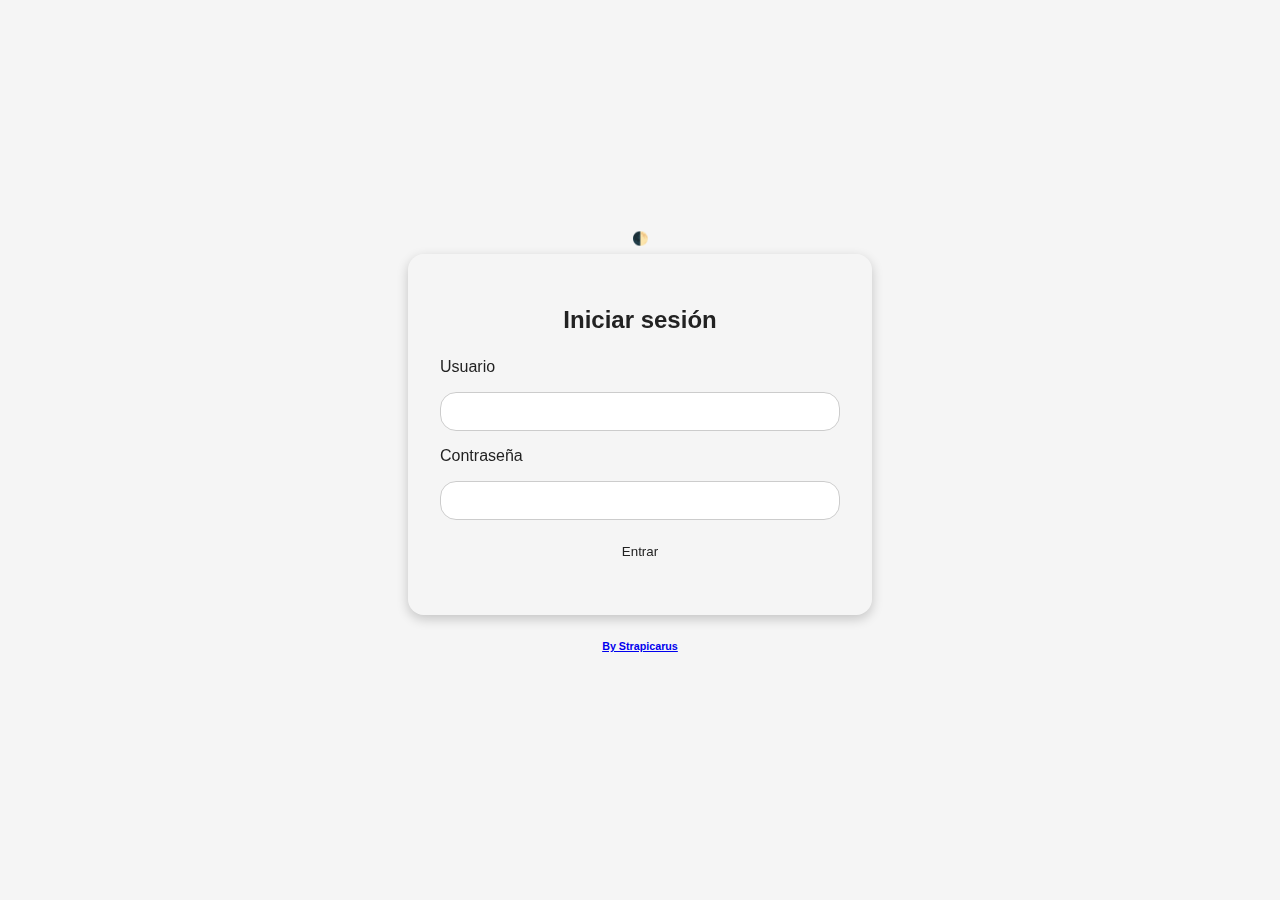
<file: public/index.html>
<!DOCTYPE html>
<html lang="es" data-theme="ligth">
<head>
  <meta charset="UTF-8" />
  <meta name="viewport" content="width=device-width, initial-scale=1.0">
  <link rel="icon" type="image/png" href="/assets/images/favicons/favicon.png" sizes="96x96">
  <link rel="shortcut icon" href="/assets/images/favicons/favicon.ico">
  <link rel="apple-touch-icon" sizes="180x180" href="/assets/images/favicons/favicon.png">
  <link rel="manifest" href="/manifest.json">
  <meta name="theme-color" content="#4a90e2">
  <title>Login</title>
  <link rel="stylesheet" href="css/style.css">
  <script src="js/theme.js" defer></script>
</head>
<body>
  <button id="toggleTheme">🌓</button>

  <div class="login-container">
    <h2>Iniciar sesión</h2>
    <form id="login-form">
      <label for="user">Usuario</label>
      <input type="text" id="user" autocomplete="user" required>

      <label for="pass">Contraseña</label>
      <input type="password" id="pass" autocomplete="current-password" required>

      <button type="submit">Entrar</button>
    </form>
    <div id="status" class="status-msg"></div>
  </div>
  <script src="js/login.js" defer></script>
  <footer><a href="https://twitch.tv/strapicarus" parent=_blank><h6>By Strapicarus</h6></a></footer>
</body>
</html>
</file>
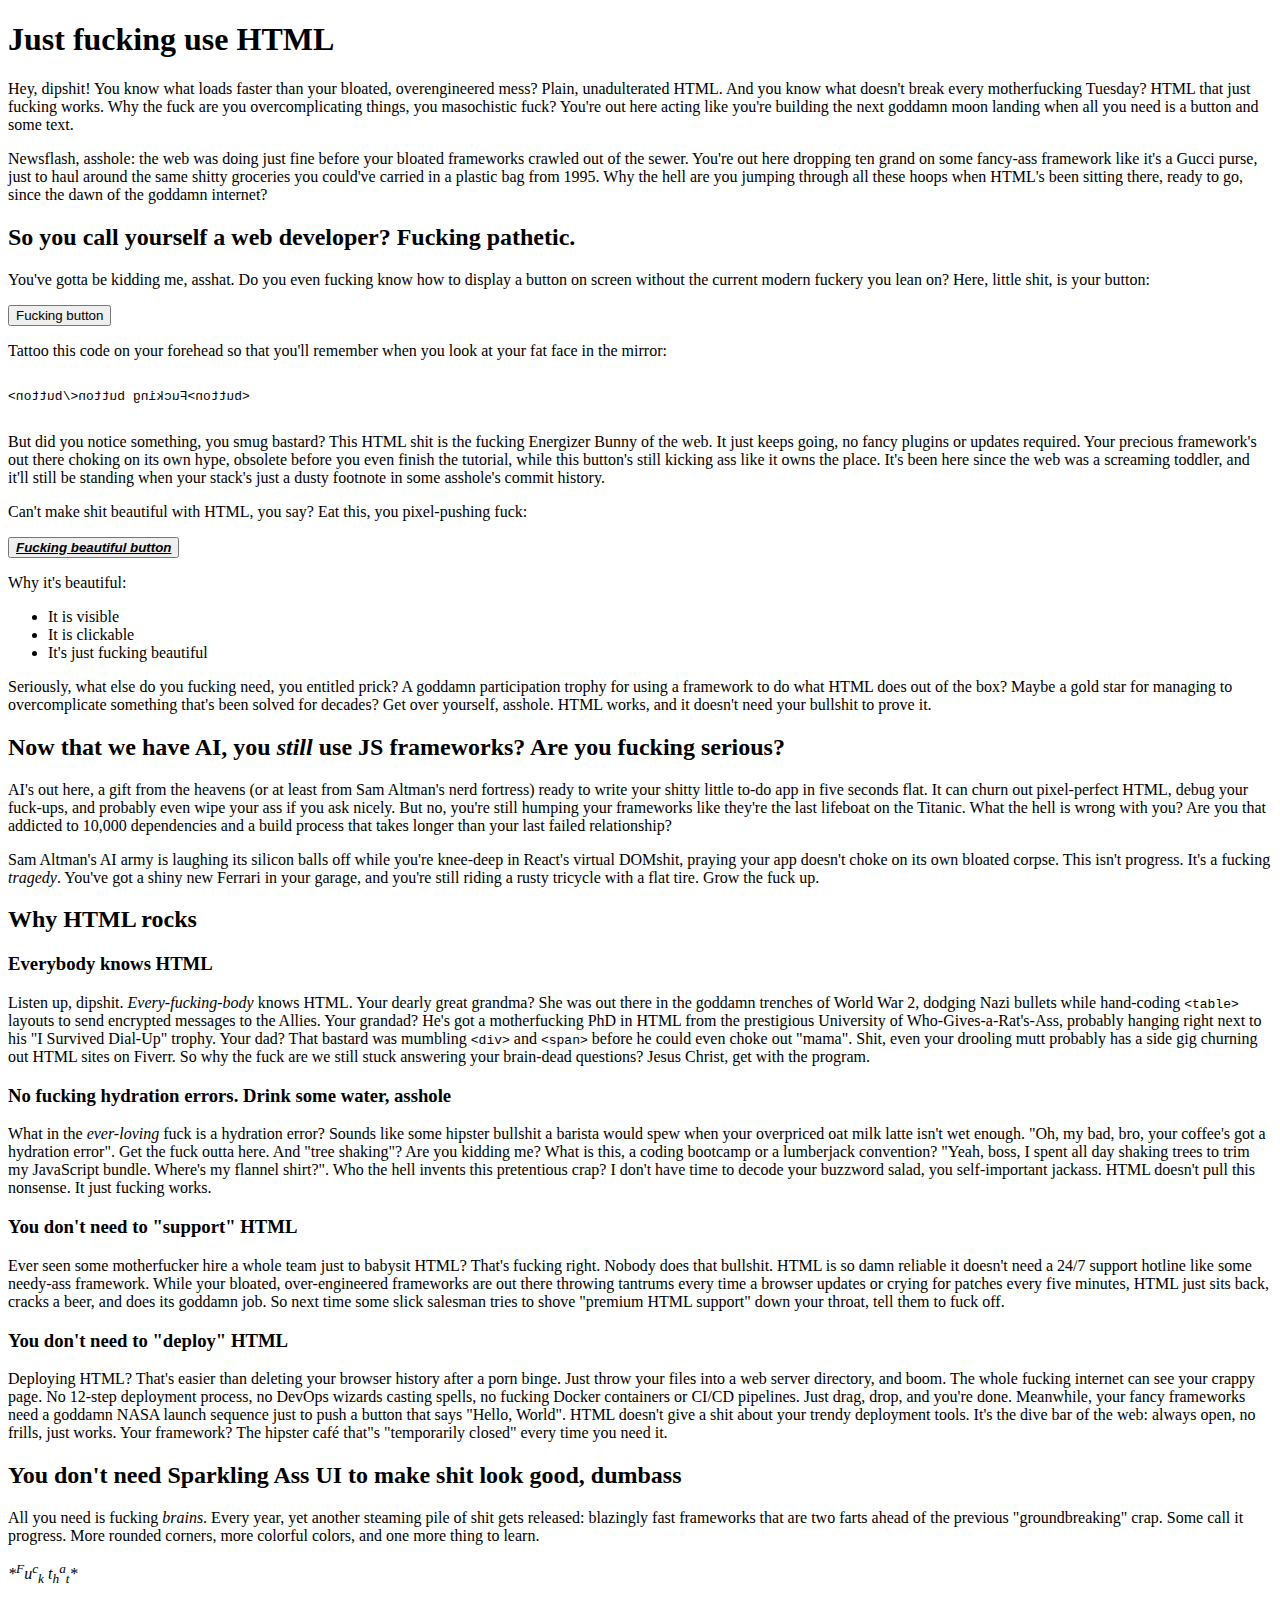
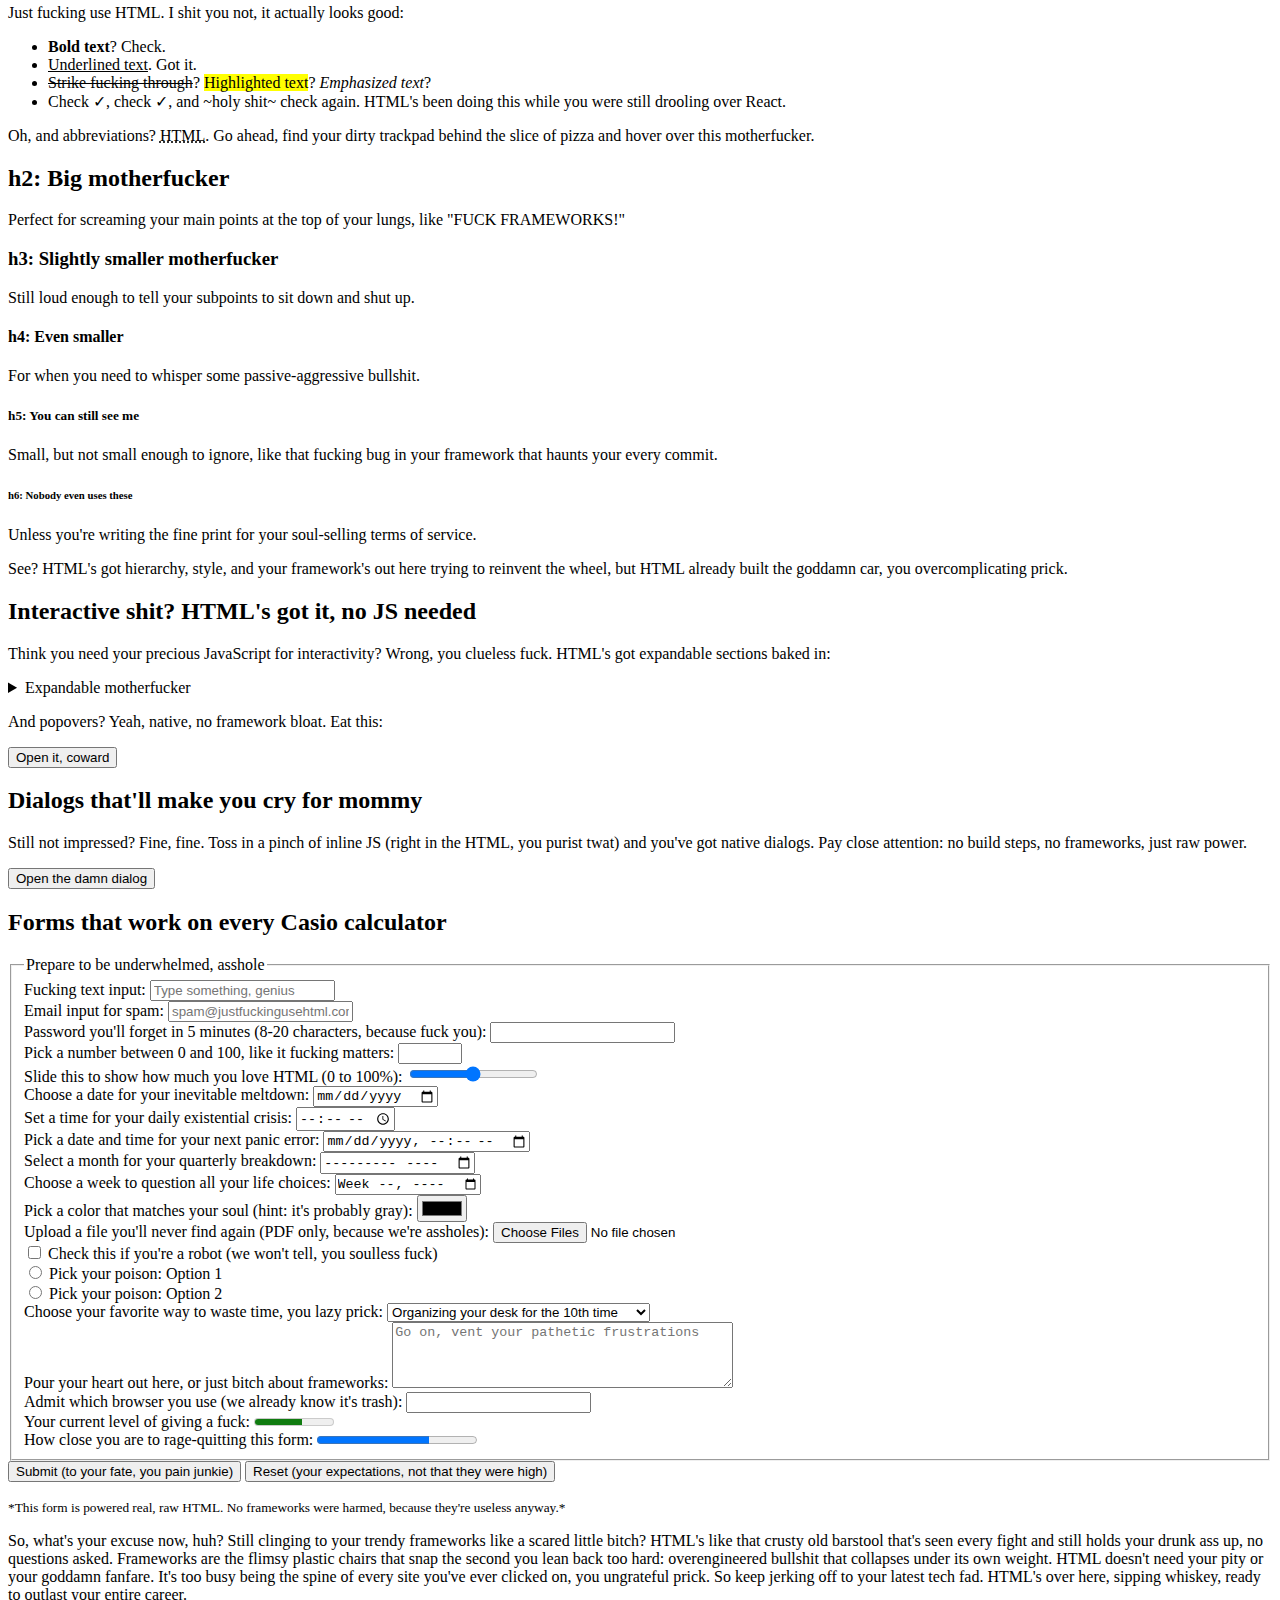
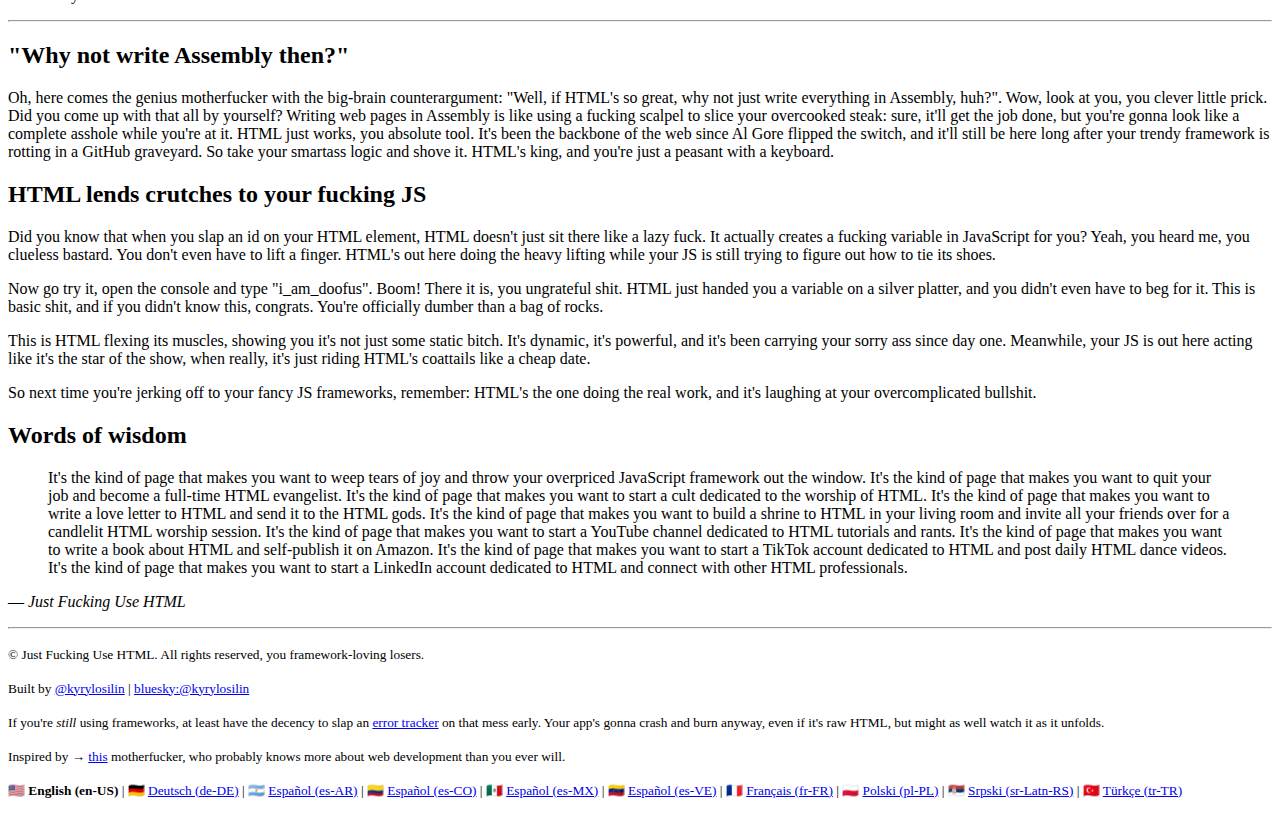
<file: test/html.html>
<!doctype html>
<html lang="en-US">
<head>

  <title>Just fucking use HTML</title>

  <meta charset="utf-8">
  <meta name="viewport" content="width=device-width, initial-scale=1">
  <meta name="color-scheme" content="light dark">
  <meta name="description" content="Stop reinventing the wheel. The web was doing just fine before your bloated frameworks crawled out of the sewer.">
  <meta name="robots" content="index, follow">

  <meta property="og:site_name" content="Just fucking use HTML">
  <meta property="og:title" content="Just fucking use HTML">
  <meta property="og:description" content="Stop reinventing the wheel. The web was doing just fine before your bloated frameworks crawled out of the sewer.">
  <meta property="og:image" content="https://justfuckingusehtml.com/assets/images/og.png?v=d86f1a9">
  <meta property="og:url" content="https://justfuckingusehtml.com">
  <meta property="og:type" content="website">
  <meta property="og:locale" content="en_US">

  <meta name="twitter:title" content="Just fucking use HTML">
  <meta name="twitter:description" content="Stop reinventing the wheel. The web was doing just fine before your bloated frameworks crawled out of the sewer.">
  <meta name="twitter:image" content="https://justfuckingusehtml.com/assets/images/og.png?v=d86f1a9">
  <meta name="twitter:card" content="summary_large_image">
  <meta name="twitter:creator" content="@kyrylosilin">
  <meta name="twitter:site" content="@kyrylosilin">
  <meta name="twitter:image:alt" content="Just fucking use HTML">

  <link rel="canonical" href="https://justfuckingusehtml.com">
  <link rel="icon" type="image/png" href="/assets/images/favicons/favicon-96x96.png" sizes="96x96">
  <link rel="icon" type="image/svg+xml" href="/assets/images/favicons/favicon.svg">
  <link rel="shortcut icon" href="/assets/images/favicons/favicon.ico">
  <link rel="apple-touch-icon" sizes="180x180" href="/assets/images/favicons/apple-touch-icon.png">

  <link rel="alternate" hreflang="en-US" href="https://justfuckingusehtml.com">
  <link rel="alternate" hreflang="de-DE" href="https://justfuckingusehtml.com/de-DE">
  <link rel="alternate" hreflang="es-AR" href="https://justfuckingusehtml.com/es-AR">
  <link rel="alternate" hreflang="es-CO" href="https://justfuckingusehtml.com/es-CO">
  <link rel="alternate" hreflang="es-MX" href="https://justfuckingusehtml.com/es-MX">
  <link rel="alternate" hreflang="es-VE" href="https://justfuckingusehtml.com/es-VE">
  <link rel="alternate" hreflang="fr-FR" href="https://justfuckingusehtml.com/fr-FR">
  <link rel="alternate" hreflang="x-default" href="https://justfuckingusehtml.com">

  <script defer data-domain="justfuckingusehtml.com" src="https://plausible.telebugs.com/js/script.hash.outbound-links.js"></script>
</head>
<body>


<header>
  <h1>Just fucking use HTML</h1>
  <p>
    Hey, dipshit! You know what loads faster than your bloated, overengineered
    mess? Plain, unadulterated HTML. And you know what doesn't break every
    motherfucking Tuesday? HTML that just fucking works. Why the fuck are you
    overcomplicating things, you masochistic fuck? You're out here acting like
    you're building the next goddamn moon landing when all you need is a button
    and some text.
  </p>

  <p>
    Newsflash, asshole: the web was doing just fine before your
    bloated frameworks crawled out of the sewer. You're out here dropping ten
    grand on some fancy-ass framework like it's a Gucci purse, just to haul
    around the same shitty groceries you could've carried in a plastic bag from
    1995. Why the hell are you jumping through all these hoops when HTML's been
    sitting there, ready to go, since the dawn of the goddamn internet?
  </p>
</header>

<section>
  <h2>
    So you call yourself a web developer? Fucking pathetic.
  </h2>

  <p>
    You've gotta be kidding me, asshat. Do you even fucking know how to display
    a button on screen without the current modern fuckery you lean on? Here,
    little shit, is your button:
  </p>

  <button>Fucking button</button>

  <p>
    Tattoo this code on your forehead so that you'll remember when you look at
    your fat face in the mirror:
  </p>

  <pre style="display: inline-block; transform: scaleX(-1);"><code>&lt;button&gt;Fucking button&lt;/button&gt;</code></pre>

  <p>
    But did you notice something, you smug bastard? This HTML shit is the
    fucking Energizer Bunny of the web. It just keeps going, no fancy plugins or
    updates required. Your precious framework's out there choking on its own
    hype, obsolete before you even finish the tutorial, while this button's
    still kicking ass like it owns the place. It's been here since the web was a
    screaming toddler, and it'll still be standing when your stack's just a
    dusty footnote in some asshole's commit history.
  </p>

  <p>
    Can't make shit beautiful with HTML, you say? Eat this, you pixel-pushing fuck:
  </p>

  <button><em><strong><u>Fucking beautiful button</u></strong></em></button>

  <p>
    Why it's beautiful:
  </p>

  <ul>
    <li>It is visible</li>
    <li>It is clickable</li>
    <li>It's just fucking beautiful</li>
  </ul>

  <p>
    Seriously, what else do you fucking need, you entitled prick? A goddamn
    participation trophy for using a framework to do what HTML does out of the
    box? Maybe a gold star for managing to overcomplicate something that's been
    solved for decades? Get over yourself, asshole. HTML works, and it doesn't
    need your bullshit to prove it.
  </p>
</section>

<section>
  <h2>Now that we have AI, you <em>still</em> use JS frameworks? Are you fucking serious?</h2>

  <p>
    AI's out here, a gift from the heavens (or at least from Sam Altman's nerd
    fortress) ready to write your shitty little to-do app in five seconds flat.
    It can churn out pixel-perfect HTML, debug your fuck-ups, and probably even
    wipe your ass if you ask nicely. But no, you're still humping your
    frameworks like they're the last lifeboat on the Titanic. What the hell is
    wrong with you? Are you that addicted to 10,000 dependencies and a build
    process that takes longer than your last failed relationship?
  </p>

  <p>
    Sam Altman's AI army is laughing its silicon balls off while you're
    knee-deep in React's virtual DOMshit, praying your app doesn't choke on its
    own bloated corpse. This isn't progress. It's a fucking <em>tragedy</em>.
    You've got a shiny new Ferrari in your garage, and you're still riding a
    rusty tricycle with a flat tire. Grow the fuck up.
  </p>
</section>

<section>
  <h2>Why HTML rocks</h2>

  <h3>Everybody knows HTML</h3>

  <p>
    Listen up, dipshit. <em>Every-fucking-body</em> knows HTML. Your dearly great grandma?
    She was out there in the goddamn trenches of World War 2, dodging Nazi bullets
    while hand-coding <code>&lt;table&gt;</code> layouts to send encrypted messages to the Allies.
    Your grandad? He's got a motherfucking PhD in HTML from the prestigious
    University of Who-Gives-a-Rat's-Ass, probably hanging right next to his "I
    Survived Dial-Up" trophy. Your dad? That bastard was mumbling
    <code>&lt;div&gt;</code> and <code>&lt;span&gt;</code> before he could even
    choke out "mama". Shit, even your drooling mutt probably has a side gig
    churning out HTML sites on Fiverr. So why the fuck are we still stuck
    answering your brain-dead questions? Jesus Christ, get with the program.
  </p>

  <h3>No fucking hydration errors. Drink some water, asshole</h3>

  <p>
    What in the <em>ever-loving</em> fuck is a hydration error? Sounds like some hipster
    bullshit a barista would spew when your overpriced oat milk latte isn't wet
    enough. "Oh, my bad, bro, your coffee's got a hydration error". Get the fuck
    outta here. And "tree shaking"? Are you kidding me? What is this, a coding
    bootcamp or a lumberjack convention? "Yeah, boss, I spent all day shaking trees
    to trim my JavaScript bundle. Where's my flannel shirt?". Who the hell invents
    this pretentious crap? I don't have time to decode your buzzword salad, you
    self-important jackass. HTML doesn't pull this nonsense. It just fucking works.
  </p>

  <h3>You don't need to "support" HTML</h3>

  <p>
    Ever seen some motherfucker hire a whole team just to babysit HTML? That's
    fucking right. Nobody does that bullshit. HTML is so damn reliable it
    doesn't need a 24/7 support hotline like some needy-ass framework. While
    your bloated, over-engineered frameworks are out there throwing tantrums
    every time a browser updates or crying for patches every five minutes, HTML
    just sits back, cracks a beer, and does its goddamn job. So next time some
    slick salesman tries to shove "premium HTML support" down your throat, tell
    them to fuck off.
  </p>

  <h3>You don't need to "deploy" HTML</h3>

  <p>
    Deploying HTML? That's easier than deleting your browser history after a
    porn binge. Just throw your files into a web server directory, and boom. The
    whole fucking internet can see your crappy page. No 12-step deployment
    process, no DevOps wizards casting spells, no fucking Docker containers or
    CI/CD pipelines. Just drag, drop, and you're done. Meanwhile, your fancy
    frameworks need a goddamn NASA launch sequence just to push a button that
    says "Hello, World". HTML doesn't give a shit about your trendy deployment
    tools. It's the dive bar of the web: always open, no frills, just works.
    Your framework? The hipster café that"s "temporarily closed" every time you
    need it.
  </p>
</section>

<section>
  <h2>
    You don't need Sparkling Ass UI to make shit look good, dumbass
  </h2>

  <p>
    All you need is fucking <em>brains</em>. Every year, yet another steaming pile of
    shit gets released: blazingly fast frameworks that are two farts ahead of
    the previous "groundbreaking" crap. Some call it progress. More rounded
    corners, more colorful colors, and one more thing to learn.
  </p>

  <p>
    <em>*<sup>F</sup>u<sup>c</sup><sub>k</sub> t<sub>h</sub><sup>a</sup><sub>t</sub>*</em>
  </p>

  <p>
    Just fucking use HTML. I shit you not, it actually looks good:
  </p>

  <ul>
    <li><b>Bold text</b>? Check.</li>
    <li><u>Underlined text</u>. Got it.</li>
    <li><s>Strike fucking through</s>? <mark>Highlighted text</mark>? <em>Emphasized text</em>?</li>
    <li>Check &check;, check &check;, and ~holy shit~ check again. HTML's been doing this while you were still drooling
      over React.</li>
  </ul>

  <p>
    Oh, and abbreviations? <abbr title="Hyper Mother Fucking Text">HTML</abbr>.
    Go ahead, find your dirty trackpad behind the slice of pizza and hover over this motherfucker.
  </p>

  <h2>h2: Big motherfucker</h2>
  <p>Perfect for screaming your main points at the top of your lungs, like "FUCK FRAMEWORKS!"</p>

  <h3>h3: Slightly smaller motherfucker</h3>
  <p>Still loud enough to tell your subpoints to sit down and shut up.</p>

  <h4>h4: Even smaller</h4>
  <p>For when you need to whisper some passive-aggressive bullshit.</p>

  <h5>h5: You can still see me</h5>
  <p>Small, but not small enough to ignore, like that fucking bug in your framework that haunts your every commit.</p>

  <h6>h6: Nobody even uses these</h6>
  <p>Unless you're writing the fine print for your soul-selling terms of service.</p>

  <p>
    See? HTML's got hierarchy, style, and your framework's out here trying to
    reinvent the wheel, but HTML already built the goddamn car, you
    overcomplicating prick.
  </p>
</section>

<section>
  <h2>Interactive shit? HTML's got it, no JS needed</h2>

  <p>
    Think you need your precious JavaScript for interactivity? Wrong, you clueless fuck. HTML's got expandable sections
    baked in:
  </p>

  <details>
    <summary>Expandable motherfucker</summary>
    <p>Fucking boo, motherfucker 👻</p>
  </details>

  <p>
    And popovers? Yeah, native, no framework bloat. Eat this:
  </p>

  <button popovertarget="my-popover">Open it, coward</button>
  <div popover id="my-popover">Didn't even know HTML could do this, huh? Suck it.</div>

  <h2>Dialogs that'll make you cry for mommy</h2>

  <p>
    Still not impressed? Fine, fine. Toss in a pinch of inline JS (right in the HTML, you purist twat) and you've got
    native dialogs.
    Pay close attention: no build steps, no frameworks, just raw power.
  </p>

  <dialog id="myDialog">
    <p>Hello, you ungrateful shit!</p>
    <button onclick="myDialog.close()">Close this beauty</button>
  </dialog>
  <button onclick="myDialog.showModal()">Open the damn dialog</button>
</section>

<section>
  <h2>Forms that work on every Casio calculator</h2>

  <form action="/submit" method="post">
    <fieldset>
      <legend>Prepare to be underwhelmed, asshole</legend>

      <label for="text-input">Fucking text input:</label>
      <input type="text" id="text-input" name="text-input" placeholder="Type something, genius" pattern="[A-Za-z]+"
        title="Letters only, you illiterate fuck" required>
      <br>

      <label for="email-input">Email input for spam:</label>
      <input type="email" id="email-input" name="email-input" placeholder="spam@justfuckingusehtml.com" required>
      <br>

      <label for="password-input">Password you'll forget in 5 minutes (8-20 characters, because fuck you):</label>
      <input type="password" id="password-input" name="password-input" minlength="8" maxlength="20" required>
      <br>

      <label for="number-input">Pick a number between 0 and 100, like it fucking matters:</label>
      <input type="number" id="number-input" name="number-input" min="0" max="100" step="1">
      <br>

      <label for="range-input">Slide this to show how much you love HTML (0 to 100%):</label>
      <input type="range" id="range-input" name="range-input" min="0" max="100">
      <br>

      <label for="date-input">Choose a date for your inevitable meltdown:</label>
      <input type="date" id="date-input" name="date-input">
      <br>

      <label for="time-input">Set a time for your daily existential crisis:</label>
      <input type="time" id="time-input" name="time-input">
      <br>

      <label for="datetime-local-input">Pick a date and time for your next panic error:</label>
      <input type="datetime-local" id="datetime-local-input" name="datetime-local-input">
      <br>

      <label for="month-input">Select a month for your quarterly breakdown:</label>
      <input type="month" id="month-input" name="month-input">
      <br>

      <label for="week-input">Choose a week to question all your life choices:</label>
      <input type="week" id="week-input" name="week-input">
      <br>

      <label for="color-input">Pick a color that matches your soul (hint: it's probably gray):</label>
      <input type="color" id="color-input" name="color-input">
      <br>

      <label for="file-input">Upload a file you'll never find again (PDF only, because we're assholes):</label>
      <input type="file" id="file-input" name="file-input" accept=".pdf" multiple>
      <br>

      <label>
        <input type="checkbox" name="checkbox" value="1">
        Check this if you're a robot (we won't tell, you soulless fuck)
      </label>
      <br>

      <label>
        <input type="radio" name="radio-group" value="option1">
        Pick your poison: Option 1
      </label>
      <br>

      <label>
        <input type="radio" name="radio-group" value="option2">
        Pick your poison: Option 2
      </label>
      <br>

      <label for="select-input">Choose your favorite way to waste time, you lazy prick:</label>
      <select name="select-input" id="select-input">
        <optgroup label="Productive Wasting">
          <option value="1">Organizing your desk for the 10th time</option>
          <option value="2">Cleaning your inbox (lol, good luck)</option>
        </optgroup>
        <optgroup label="Unproductive Wasting">
          <option value="3">Watching cat videos</option>
          <option value="4">Staring at the wall like a dumbass</option>
        </optgroup>
      </select>
      <br>

      <label for="textarea">Pour your heart out here, or just bitch about frameworks:</label>
      <textarea name="textarea" id="textarea" rows="4" cols="40"
        placeholder="Go on, vent your pathetic frustrations"></textarea>
      <br>

      <label for="browser-input">Admit which browser you use (we already know it's trash):</label>
      <input type="text" id="browser-input" list="browsers">
      <datalist id="browsers">
        <option value="Chrome">
        <option value="Firefox">
        <option value="Safari">
        <option value="Brave"></option>
        <option value="Internet Explorer (seriously, wtf?)">
      </datalist>
      <br>

      <label for="meter">Your current level of giving a fuck:</label>
      <meter id="meter" value="0.6">60% (barely)</meter>
      <br>

      <label for="progress">How close you are to rage-quitting this form:</label>
      <progress id="progress" value="70" max="100">70% (almost there)</progress>
      <br>
    </fieldset>

    <button type="submit">Submit (to your fate, you pain junkie)</button>
    <button type="reset">Reset (your expectations, not that they were high)</button>
  </form>

  <p>
    <small>
      *This form is powered real, raw HTML. No frameworks were harmed, because
      they're useless anyway.*
    </small>
  </p>

  <p>
    So, what's your excuse now, huh? Still clinging to your trendy frameworks
    like a scared little bitch? HTML's like that crusty old barstool that's seen
    every fight and still holds your drunk ass up, no questions asked.
    Frameworks are the flimsy plastic chairs that snap the second you lean back
    too hard: overengineered bullshit that collapses under its own weight. HTML
    doesn't need your pity or your goddamn fanfare. It's too busy being the
    spine of every site you've ever clicked on, you ungrateful prick. So keep
    jerking off to your latest tech fad. HTML's over here, sipping whiskey,
    ready to outlast your entire career.
  </p>
</section>

<hr>

<section>
  <h2>"Why not write Assembly then?"</h2>

  <p>
    Oh, here comes the genius motherfucker with the big-brain counterargument:
    "Well, if HTML's so great, why not just write everything in Assembly, huh?".
    Wow, look at you, you clever little prick. Did you come up with that all by
    yourself? Writing web pages in Assembly is like using a fucking scalpel to
    slice your overcooked steak: sure, it'll get the job done, but you're gonna
    look like a complete asshole while you're at it. HTML just works, you
    absolute tool. It's been the backbone of the web since Al Gore flipped the
    switch, and it'll still be here long after your trendy framework is rotting
    in a GitHub graveyard. So take your smartass logic and shove it. HTML's
    king, and you're just a peasant with a keyboard.
  </p>
</section>


<section>
  <h2>HTML lends crutches to your fucking JS</h2>
  <span hidden id="i_am_doofus">
    Yes you are, motherfucker
  </span>

  <p>
    Did you know that when you slap an id on your HTML element, HTML doesn't
    just sit there like a lazy fuck. It actually creates a fucking variable in
    JavaScript for you? Yeah, you heard me, you clueless bastard. You don't even
    have to lift a finger. HTML's out here doing the heavy lifting while your JS
    is still trying to figure out how to tie its shoes.
  </p>

  <p>
    Now go try it, open the console and type "i_am_doofus". Boom! There it is, you
    ungrateful shit. HTML just handed you a variable on a silver platter, and
    you didn't even have to beg for it. This is basic shit, and if you didn't
    know this, congrats. You're officially dumber than a bag of rocks.
  </p>

  <p>
    This is HTML flexing its muscles, showing you it's not just some static
    bitch. It's dynamic, it's powerful, and it's been carrying your sorry ass
    since day one. Meanwhile, your JS is out here acting like it's the star of
    the show, when really, it's just riding HTML's coattails like a cheap date.
  </p>

  <p>
    So next time you're jerking off to your fancy JS frameworks, remember: HTML's
    the one doing the real work, and it's laughing at your overcomplicated
    bullshit.
  </p>
</section>

<section>
  <h2>Words of wisdom</h2>

  <blockquote cite="https://justfuckingusehtml.com">
    <p>
      It's the kind of page that makes you want to weep tears of joy and throw
      your overpriced JavaScript framework out the window. It's the kind of page
      that makes you want to quit your job and become a full-time HTML
      evangelist. It's the kind of page that makes you want to start a cult
      dedicated to the worship of HTML. It's the kind of page that makes you
      want to write a love letter to HTML and send it to the HTML gods. It's the
      kind of page that makes you want to build a shrine to HTML in your living
      room and invite all your friends over for a candlelit HTML worship
      session. It's the kind of page that makes you want to start a YouTube
      channel dedicated to HTML tutorials and rants. It's the kind of page that
      makes you want to write a book about HTML and self-publish it on Amazon.
      It's the kind of page that makes you want to start a TikTok account
      dedicated to HTML and post daily HTML dance videos. It's the kind of page
      that makes you want to start a LinkedIn account dedicated to HTML and
      connect with other HTML professionals.
    </p>
  </blockquote>
  <p>— <cite>Just Fucking Use HTML</cite></p>
</section>

<footer>
  <hr>
  <p>
    <small>
      © Just Fucking Use HTML. All rights reserved, you framework-loving losers.
    </small>
  </p>
  <p>
    <small>
      Built by <a href="https://x.com/kyrylosilin">@kyrylosilin</a> | <a href="https://bsky.app/profile/kyrylo.org">bluesky:@kyrylosilin</a>
    </small>
  </p>
  <p>
    <small>
      If you're <em>still</em> using frameworks, at least have the decency to
      slap an <a href="https://telebugs.com">error tracker</a> on that mess
      early. Your app's gonna crash and burn anyway, even if it's raw HTML, but
      might as well watch it as it unfolds.
    </small>
  </p>
  <p>
    <small>
      Inspired by → <a href="https://motherfuckingwebsite.com/" rel="nofollow noreferrer noopener">this</a> motherfucker, who probably knows more about web development than you ever will.
    </small>
  </p>
  <p>
    <small>
      🇺🇸 <strong>English (en-US)</strong> |
      🇩🇪 <a href="/de-DE" hreflang="de-DE">Deutsch (de-DE)</a> |
      🇦🇷 <a href="/es-AR" hreflang="es-AR">Español (es-AR)</a> |
      🇨🇴 <a href="/es-CO" hreflang="es-CO">Español (es-CO)</a> |
      🇲🇽 <a href="/es-MX" hreflang="es-MX">Español (es-MX)</a> |
      🇻🇪 <a href="/es-VE" hreflang="es-VE">Español (es-VE)</a> |
      🇫🇷 <a href="/fr-FR" hreflang="fr-FR">Français (fr-FR)</a> |
      🇵🇱 <a href="/pl-PL" hreflang="pl-PL">Polski (pl-PL)</a> |
      🇷🇸 <a href="/sr-Latn-RS" hreflang="sr-Latn-RS">Srpski (sr-Latn-RS)</a> |
      🇹🇷 <a href="/tr-TR" hreflang="tr-TR">Türkçe (tr-TR)</a>
    </small>
  </p>
</footer>

</body>
</html>
</file>
<file: public/css/style.css>
/*:root {
  --bg-light: #ffffff;
  --bg-dark: #121212;
  --bg-gray: #2e2e2e;

  --text-light: #000000;
  --text-dark: #ffffff;
  --accent: #4a90e2;
  --error: #ff4c4c;
  --radius: 2rem;
}*/
:root {
  --clr-bg-light: #f5f5f5;
  --clr-text-light: #222222;
  --clr-header-light: #e0e0e0;
  --clr-footer-light: #d0d0d0;

  --clr-bg-dark: #121212;
  --clr-text-dark: #f0f0f0;
  --clr-header-dark: #1e1e1e;
  --clr-footer-dark: #1a1a1a;

  --clr-accent1-light: #4a90e2; /*#875b9e;*/
  --clr-accent2-light: #b68dbf;

  --clr-accent1-dark: #c99bd6;
  --clr-accent2-dark: #a96fbe;

  --radius: 1rem;
  --padding: 1rem;
  --transition-speed: 0.5s;
}

html[data-theme='light'] {
  --clr-bg: var(--clr-bg-light);
  --clr-text: var(--clr-text-light);
  --clr-header: var(--clr-header-light);
  --clr-footer: var(--clr-footer-light);
  --clr-accent1: var(--clr-accent1-light);
  --clr-accent2: var(--clr-accent2-light);
}

html[data-theme='dark'] {
  --clr-bg: var(--clr-bg-dark);
  --clr-text: var(--clr-text-dark);
  --clr-header: var(--clr-header-dark);
  --clr-footer: var(--clr-footer-dark);
  --clr-accent1: var(--clr-accent1-dark);
  --clr-accent2: var(--clr-accent2-dark);
}

body {
  margin: 0;
  padding: 0;
  font-family: "Segoe UI", sans-serif;
  display: flex;
  flex-direction: column;
  align-items: center;
  justify-content: center;
  min-height: 100vh;
  transition: background 0.3s, color 0.3s;
  background-color: var(--clr-bg);
  color: var(--clr-text);
}

.login-container {
  width: 90%;
  max-width: 400px;
  background: rgba(255, 255, 255, 0.05);
  backdrop-filter: blur(6px);
  padding: 2rem;
  border-radius: var(--radius);
  box-shadow: 0 4px 12px rgba(0,0,0,0.2);
}

.login-container h2 {
  text-align: center;
  margin-bottom: 1.5rem;
}

form {
  display: flex;
  flex-direction: column;
  gap: 1rem;
}

input {
  padding: 0.6rem;
  border: 1px solid #ccc;
  border-radius: var(--radius);
  font-size: 1rem;
}

button {
  background-color: var(--clr-accent);
  border: none;
  padding: 0.5rem 1rem;
  color: var(--clr-text);
  border-radius: var(--radius);
  cursor: pointer;
  transition: background-color var(--transition-speed) ease;
}
/*button {
  padding: 0.7rem;
  background: var(--accent);
  color: white;
  border: none;
  border-radius: var(--radius);
  cursor: pointer;
  transition: background 0.3s;
}*/

button:hover {
  background: #357ac8;
}

.status-msg {
  margin-top: 1rem;
  text-align: center;
  color: var(--error);
}

/*.theme-selector {
  position: absolute;
  top: 1rem;
  right: 1rem;
}*/

/*.theme-toggle-icon {
  width: 1rem;
  height: 1rem;
  border-radius: 50%;
  background: linear-gradient(to right, white 50%, black 50%);
  border: 1px solid #ccc;
  cursor: pointer;
}*/

/*.theme-options {
  display: none;
  position: absolute;
  top: 2.5rem;
  right: 0;
  background: transparent;
  border: 1px solid #ccc;
  border-radius: var(--radius);
  box-shadow: 0 2px 6px rgba(0,0,0,0.15);
  flex-direction: column;
  padding: 0.5rem;
  gap: 0.3rem;
  z-index: 10;
}

.theme-options button {
  background: var(--accent);
  border: 1px solid #ccc;
  color: inherit;
  padding: 0.3rem 0.6rem;
  border-radius: var(--radius);
  cursor: pointer;
  font-size: 0.9rem;
  transition: background 0.3s, color 0.3s;
}

.theme-options button:hover {
  background: var(--accent);
  color: white;
  background: #357ac8;
}

.theme-selector.open .theme-options {
  display: flex;
}*/
</file>
